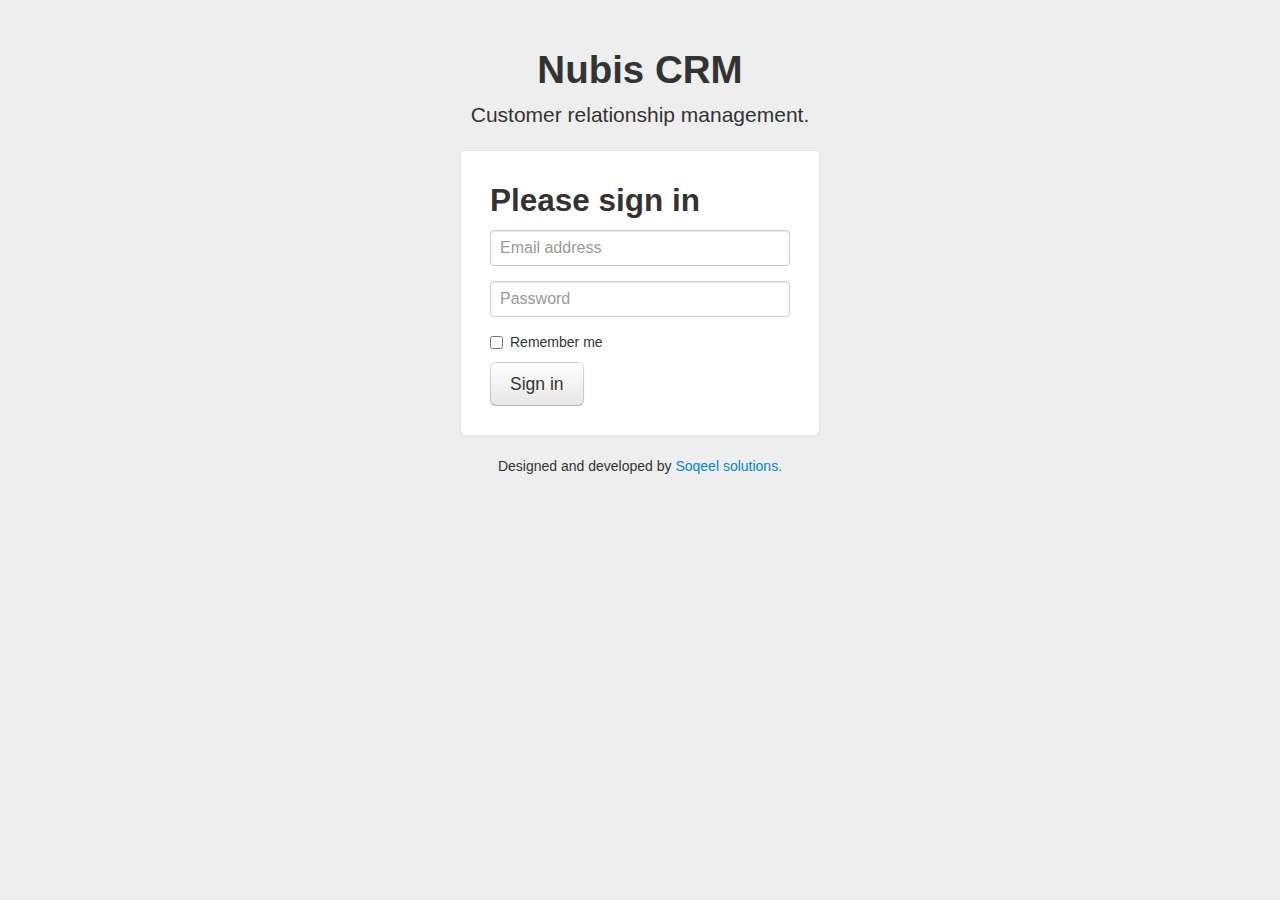
<file: login.html>
<!DOCTYPE html>
<!--[if lt IE 7]>      <html class="no-js lt-ie9 lt-ie8 lt-ie7"> <![endif]-->
<!--[if IE 7]>         <html class="no-js lt-ie9 lt-ie8"> <![endif]-->
<!--[if IE 8]>         <html class="no-js lt-ie9"> <![endif]-->
<!--[if gt IE 8]><!--> <html class="no-js"> <!--<![endif]-->
    <head>
        <meta charset="utf-8">
        <meta http-equiv="X-UA-Compatible" content="IE=edge,chrome=1">
        <title></title>
        <meta name="description" content="">
        <meta name="viewport" content="width=device-width">
		<link href="css/bootstrap.css" rel="stylesheet" media="screen">
		<link href="css/crm-login.css" rel="stylesheet" media="screen">
		<script src="js/vendor/jquery-1.8.2.min.js"></script>
		<script src="js/bootstrap.js"></script>
       
    </head>
    <body class="crm-body">
        <!--[if lt IE 7]>
            <p class="chromeframe">You are using an <strong>outdated</strong> browser. Please <a href="http://browsehappy.com/">upgrade your browser</a> or <a href="http://www.google.com/chromeframe/?redirect=true">activate Google Chrome Frame</a> to improve your experience.</p>
        <![endif]-->
		<header id="overview">
		  <div class="container">
			<h1>Nubis CRM</h1>
			<p class="lead">Customer relationship management.</p>
		  </div>
		</header>
		<div class="container">

			<form class="form-signin" action="index.html">
				<h2 class="form-signin-heading">Please sign in</h2>
				<input type="text" class="input-block-level" placeholder="Email address">
				<input type="password" class="input-block-level" placeholder="Password">
				<label class="checkbox">
					<input type="checkbox" value="remember-me"> Remember me
				</label>
				<button class="btn btn-large" type="submit">Sign in</button>
			</form>

		</div>
		<footer>
			<div class="container">
				<span>Designed and developed by</span>
				<a href="http://soqeel.com/" target="_blank">Soqeel solutions.</a>
			</div>
		</footer>

        <script src="js/plugins.js"></script>
        <script src="js/main.js"></script>

    </body>
</html>
</file>
<file: css/crm-login.css>
body {
	padding-top: 40px;
	padding-bottom: 40px;
	background: #EEE;
}

footer, header {
	text-align: center;
}

.form-signin {
	max-width: 300px;
	padding: 19px 29px 29px;
	margin: 0 auto 20px;
	background-color: #fff;
	border: 1px solid #e5e5e5;
	-webkit-border-radius: 5px;
	   -moz-border-radius: 5px;
			border-radius: 5px;
	-webkit-box-shadow: 0 1px 2px rgba(0,0,0,.05);
	   -moz-box-shadow: 0 1px 2px rgba(0,0,0,.05);
			box-shadow: 0 1px 2px rgba(0,0,0,.05);
}
.form-signin .form-signin-heading,
.form-signin .checkbox {
	margin-bottom: 10px;
}
.form-signin input[type="text"],
.form-signin input[type="password"] {
	font-size: 16px;
	height: auto;
	margin-bottom: 15px;
	padding: 7px 9px;
}
</file>
